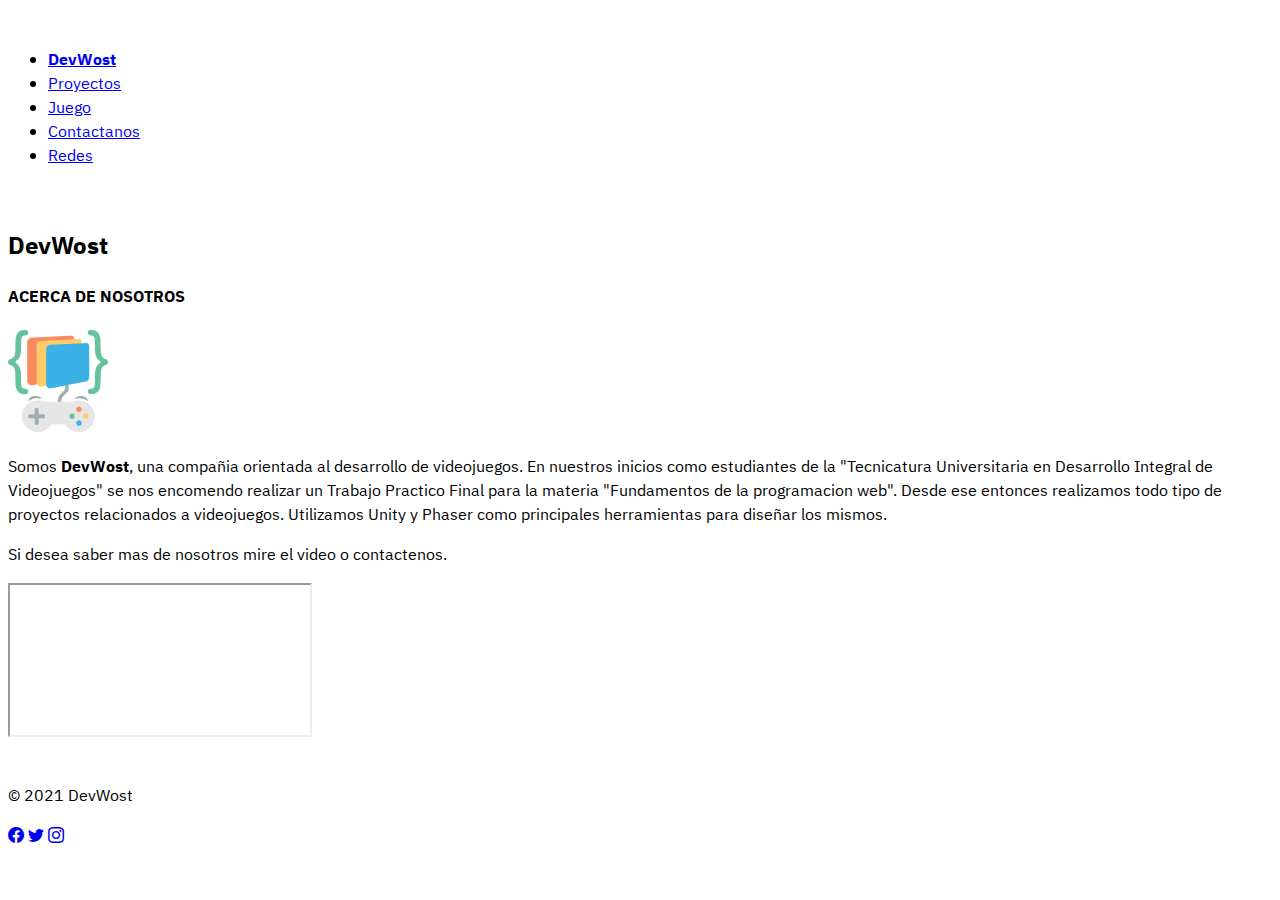
<file: index.html>
<!DOCTYPE html>
<html lang="en">

<head>
  <meta charset="UTF-8">
  <meta http-equiv="X-UA-Compatible" content="IE=edge">
  <meta name="viewport" content="width=device-width, initial-scale=1.0">
  <link href="https://cdn.jsdelivr.net/npm/bootstrap@5.1.0/dist/css/bootstrap.min.css" rel="stylesheet"
    integrity="sha384-KyZXEAg3QhqLMpG8r+8fhAXLRk2vvoC2f3B09zVXn8CA5QIVfZOJ3BCsw2P0p/We" crossorigin="anonymous">
  <link rel="stylesheet" href="https://cdn.jsdelivr.net/npm/bootstrap-icons@1.5.0/font/bootstrap-icons.css">
  <link rel="stylesheet" href="./styles.css">
  <title>TPFINAL-PW-HOME</title>
</head>

<body class="bg-dark">
  <header class="bg-dark">
    <br>
    <ul class="nav">
      <li class="nav-item">
        <a class="nav-link text-danger" href="./index.html"><strong>DevWost</strong></a>
      </li>
      <li class="nav-item">
        <a class="nav-link text-white" href="./proyectos.html">Proyectos</a>
      </li>
      <li class="nav-item">
        <a class="nav-link text-white" href="./juego.html">Juego</a>
      </li>
      <li class="nav-item">
        <a class="nav-link text-white" href="./contacto.html">Contactanos</a>
      </li>
      <li class="nav-item">
        <a class="nav-link text-white" href="./redes.html">Redes</a>
      </li>
    </ul>
  </header>
  <section class="bg-white">
    <br>
    <div class="mt-2 mb-5 container">
      <section>
        <h2 class="text-center"><strong>DevWost</strong></h2>

        <div class="row mt-5 mb-5">
          <div class="col-lg-6">
            <div class="text-center">
              <h4 class="text-center"><strong>ACERCA DE NOSOTROS</strong></h4>
              <img src="./assets/images/social-media/logoCatedra.png" class="img-fluid" alt="Logo Catedra">
              
              <p>Somos <strong>DevWost</strong>, una compañia orientada al desarrollo de videojuegos. 
                En nuestros inicios como estudiantes de la "Tecnicatura Universitaria en Desarrollo Integral de Videojuegos" se nos encomendo
                realizar un Trabajo Practico Final para la materia "Fundamentos de la programacion web". 
                Desde ese entonces realizamos todo tipo de proyectos relacionados a videojuegos. 
                Utilizamos Unity y Phaser como principales herramientas para diseñar los mismos.</p>
              <p>
                Si desea saber mas de nosotros mire el video o contactenos.
              </p>
            </div>
          </div>

          <div class="col-lg-6">
            <div class="ratio ratio-16x9">
              <iframe src="https://www.youtube.com/embed/u2QXLOclv6E" title="YouTube video" allowfullscreen></iframe>
            </div>
          </div>
        </div>

      </section>

    </div>
    <br>
  </section>

  <footer id="redes" class="d-flex align-items-center justify-content-center bg-dark text-white">
    <p class="fs-5 px-3  pt-3">&copy; 2021 DevWost</p>
    <div id="icons">
      <a href="https://www.facebook.com/matias1q"><i class="bi bi-facebook"></i></a>
      <a href="https://twitter.com/matijuy"><i class="bi bi-twitter"></i></a>
      <a href="https://www.instagram.com/_matiax/"><i class="bi bi-instagram"></i></a>
    </div>
  </footer>
  <script src="https://cdn.jsdelivr.net/npm/@popperjs/core@2.9.3/dist/umd/popper.min.js"
    integrity="sha384-eMNCOe7tC1doHpGoWe/6oMVemdAVTMs2xqW4mwXrXsW0L84Iytr2wi5v2QjrP/xp"
    crossorigin="anonymous"></script>
  <script src="https://cdn.jsdelivr.net/npm/bootstrap@5.1.0/dist/js/bootstrap.min.js"
    integrity="sha384-cn7l7gDp0eyniUwwAZgrzD06kc/tftFf19TOAs2zVinnD/C7E91j9yyk5//jjpt/"
    crossorigin="anonymous"></script>
</body>

</html>
</file>
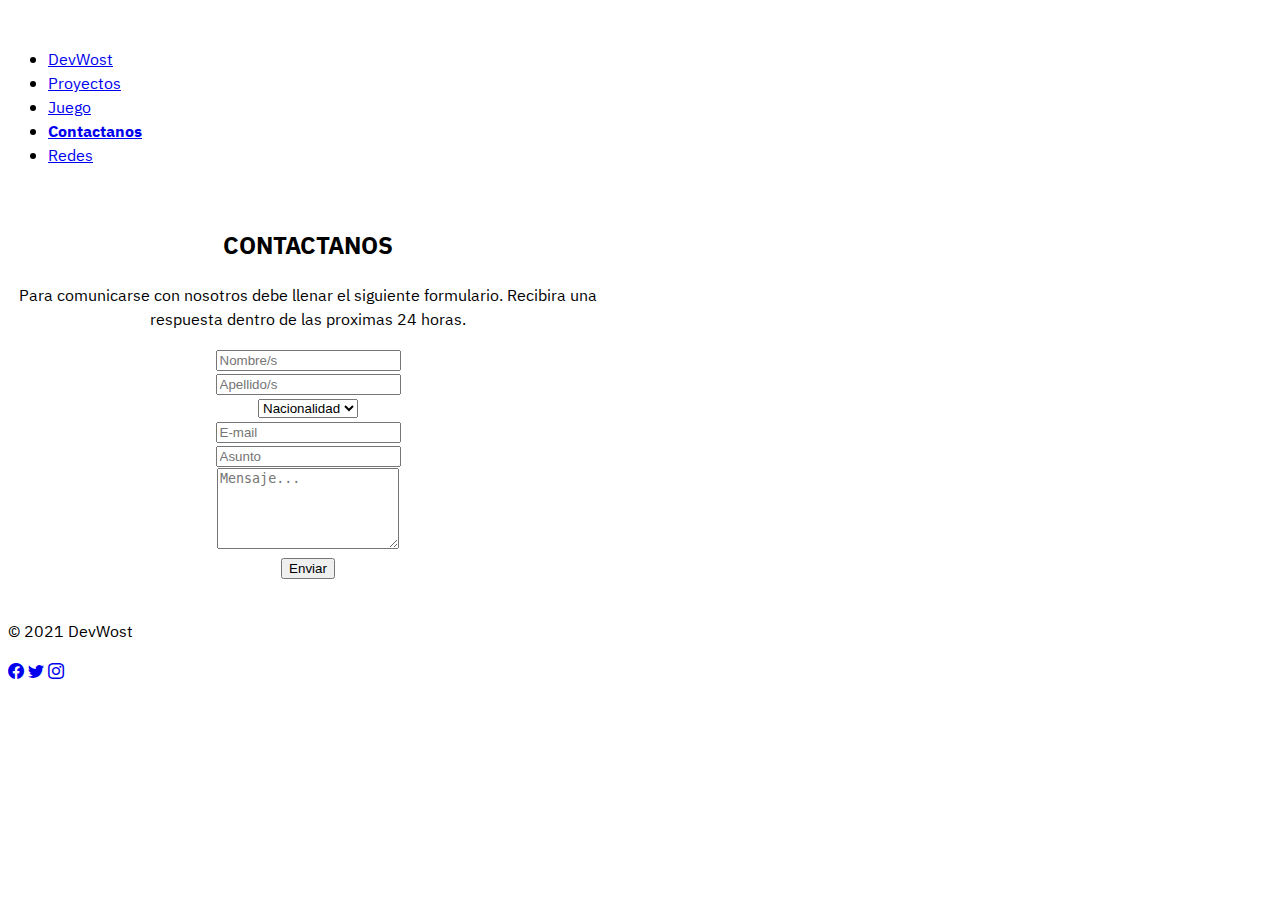
<file: contacto.html>
<!DOCTYPE html>
<html lang="en">

<head>
  <meta charset="UTF-8">
  <meta http-equiv="X-UA-Compatible" content="IE=edge">
  <meta name="viewport" content="width=device-width, initial-scale=1.0">
  <link href="https://cdn.jsdelivr.net/npm/bootstrap@5.1.0/dist/css/bootstrap.min.css" rel="stylesheet"
    integrity="sha384-KyZXEAg3QhqLMpG8r+8fhAXLRk2vvoC2f3B09zVXn8CA5QIVfZOJ3BCsw2P0p/We" crossorigin="anonymous">
  <link rel="stylesheet" href="https://cdn.jsdelivr.net/npm/bootstrap-icons@1.5.0/font/bootstrap-icons.css">
  <link rel="stylesheet" href="./styles.css">
  <title>TPFINAL-PW-CONTACTO</title>
</head>

<body class="bg-dark">
  <header class="bg-dark">
    <br>
    <ul class="nav">
      <li class="nav-item">
        <a class="nav-link text-white" href="./index.html">DevWost</a>
      </li>
      <li class="nav-item">
        <a class="nav-link text-white" href="./proyectos.html">Proyectos</a>
      </li>
      <li class="nav-item">
        <a class="nav-link text-white" href="./juego.html">Juego</a>
      </li>
      <li class="nav-item">
        <a class="nav-link text-danger" href="#contacto"><strong>Contactanos</strong></a>
      </li>
      <li class="nav-item">
        <a class="nav-link text-white" href="./redes.html">Redes</a>
      </li>
    </ul>
  </header>
  <section class="bg-white">
    <br>
    <div class=" mt-2 mb-5 container">
      <section id="contacto" class="contacto">
        <div class="container" style="max-width: 600px">
          <h2 class="text-center"><strong>CONTACTANOS</strong></h2>
          <p class="text-center">Para comunicarse con nosotros debe llenar el siguiente formulario. Recibira una respuesta dentro de las proximas 24 horas.</p>

          <form class="mt-5">
            <div class="mb-3">
              <input type="text" class="form-control" id="nombre" placeholder="Nombre/s">
            </div>
            <div class="mb-3">
              <input type="text" class="form-control" id="apellido" placeholder="Apellido/s">
            </div>
            <div class="mb-3">
              <select class="form-select form-select-lg mb-3" aria-label=".form-select-lg example">
                <option selected>Nacionalidad</option>
                  <option value="Argentina">Argentina</option>
                  <option value="Bolivia">Bolivia</option>
                  <option value="Chile">Chile</option>
                  <option value="Uruguay">Uruguay</option>
                  <option value="Paraguay">Paraguay</option>
                  <option value="Peru">Peru</option>
                  <option value="Venezuela">Venezuela</option>
                  <option value="Colombia">Colombia</option>
                  <option value="Ecuador">Ecuador</option>
              </select>
            </div>            
            <div class="mb-3">
              <input type="email" class="form-control" id="email" placeholder="E-mail">
            </div>
            <div class="mb-3">
              <input type="input" class="form-control" id="asunto" placeholder="Asunto">
            </div>
            <div class="mb-3">
              <textarea class="form-control" id="mensaje" rows="5" placeholder="Mensaje..."></textarea>
            </div>

            <div class="mb-3">
              <button type="button" class=" btn btn-primary">Enviar</button>
            </div>
          </form>
        </div>
      </section>
    </div>
    <br>
  </section>

  <footer id="redes" class="d-flex align-items-center justify-content-center bg-dark text-white">
    <p class="fs-5 px-3  pt-3">&copy; 2021 DevWost</p>
    <div id="icons">
      <a href="https://www.facebook.com/matias1q"><i class="bi bi-facebook"></i></a>
      <a href="https://twitter.com/matijuy"><i class="bi bi-twitter"></i></a>
      <a href="https://www.instagram.com/_matiax/"><i class="bi bi-instagram"></i></a>
    </div>
  </footer>

  <script src="https://cdn.jsdelivr.net/npm/@popperjs/core@2.9.3/dist/umd/popper.min.js"
    integrity="sha384-eMNCOe7tC1doHpGoWe/6oMVemdAVTMs2xqW4mwXrXsW0L84Iytr2wi5v2QjrP/xp"
    crossorigin="anonymous"></script>
  <script src="https://cdn.jsdelivr.net/npm/bootstrap@5.1.0/dist/js/bootstrap.min.js"
    integrity="sha384-cn7l7gDp0eyniUwwAZgrzD06kc/tftFf19TOAs2zVinnD/C7E91j9yyk5//jjpt/"
    crossorigin="anonymous"></script>
</body>

</html>
</file>
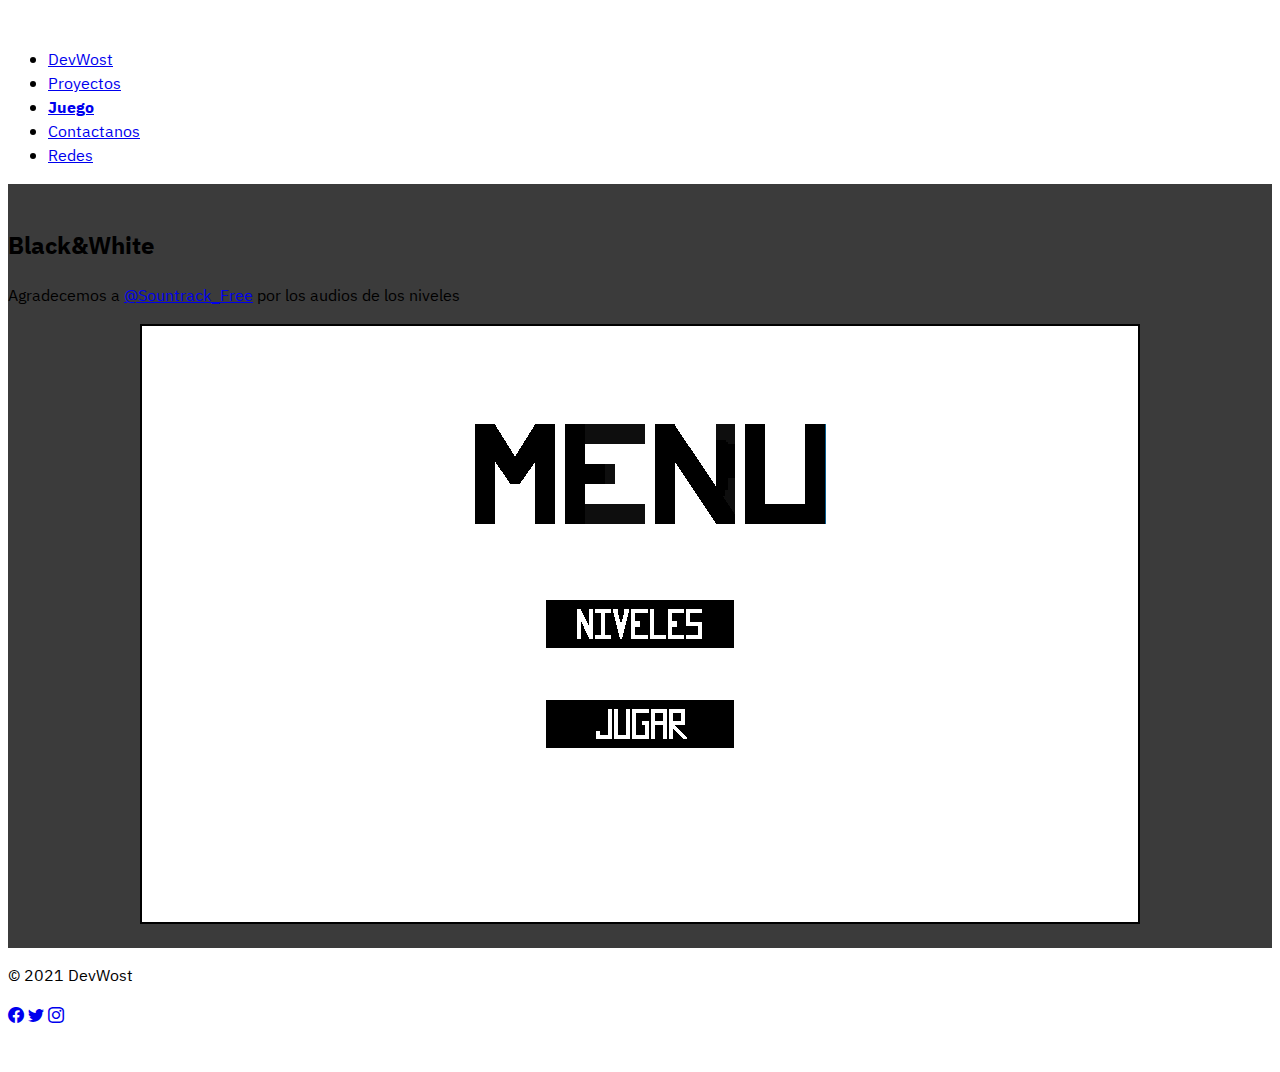
<file: juego.html>
<!DOCTYPE html>
<html lang="en">

<head>
    <meta charset="UTF-8">
    <meta http-equiv="X-UA-Compatible" content="IE=edge">
    <meta name="viewport" content="width=device-width, initial-scale=1.0">
    <link href="https://cdn.jsdelivr.net/npm/bootstrap@5.1.0/dist/css/bootstrap.min.css" rel="stylesheet"
        integrity="sha384-KyZXEAg3QhqLMpG8r+8fhAXLRk2vvoC2f3B09zVXn8CA5QIVfZOJ3BCsw2P0p/We" crossorigin="anonymous">
    <link rel="stylesheet" href="https://cdn.jsdelivr.net/npm/bootstrap-icons@1.5.0/font/bootstrap-icons.css">
    <link rel="stylesheet" href="./styles.css">
    <title>TPFINAL-PW-JUEGO</title>
</head>

<body class="bg-dark">
    <header class="bg-dark">
        <br>
        <ul class="nav">
            <li class="nav-item">
                <a class="nav-link text-white" href="./index.html">DevWost</a>
            </li>
            <li class="nav-item">
                <a class="nav-link text-white" href="./proyectos.html">Proyectos</a>
            </li>
            <li class="nav-item">
                <a class="nav-link text-danger" href="./juego.html"><strong>Juego</strong></a>
            </li>
            <li class="nav-item">
                <a class="nav-link text-white" href="./contacto.html">Contactanos</a>
            </li>
            <li class="nav-item">
                <a class="nav-link text-white" href="./redes.html">Redes</a>
            </li>
        </ul>
    </header>
    <section class="bg-grey">
        <br>
        <div class="mt-2 mb-5 container">
            <section class="">
                <h2 class="text-center text-white"><strong>Black&White</strong></h2>
                <p class="text-center text-white">Agradecemos a <a href="https://www.youtube.com/channel/UCslLEehrbZypENM298ch3sw">@Sountrack_Free</a> por los audios de los niveles</p>
                <div class="mt-3">
                <div id="myGame" class="myGame"></div>
                </div>

            </section>

        </div>
        <br>
    </section>

    <footer id="redes" class="d-flex align-items-center justify-content-center bg-dark text-white">
        <p class="fs-5 px-3  pt-3">&copy; 2021 DevWost</p>
        <div id="icons">
            <a href="https://www.facebook.com/matias1q"><i class="bi bi-facebook"></i></a>
            <a href="https://twitter.com/matijuy"><i class="bi bi-twitter"></i></a>
            <a href="https://www.instagram.com/_matiax/"><i class="bi bi-instagram"></i></a>
        </div>
    </footer>
    <script src="./src/phaser.min.js"></script>
    <script src="./src/apiClient.js"></script>
    <script src="./src/index.js" type="module"></script>
    <script src="https://cdn.jsdelivr.net/npm/@popperjs/core@2.9.3/dist/umd/popper.min.js"
        integrity="sha384-eMNCOe7tC1doHpGoWe/6oMVemdAVTMs2xqW4mwXrXsW0L84Iytr2wi5v2QjrP/xp"
        crossorigin="anonymous"></script>
    <script src="https://cdn.jsdelivr.net/npm/bootstrap@5.1.0/dist/js/bootstrap.min.js"
        integrity="sha384-cn7l7gDp0eyniUwwAZgrzD06kc/tftFf19TOAs2zVinnD/C7E91j9yyk5//jjpt/"
        crossorigin="anonymous"></script>
</body>

</html>
</file>
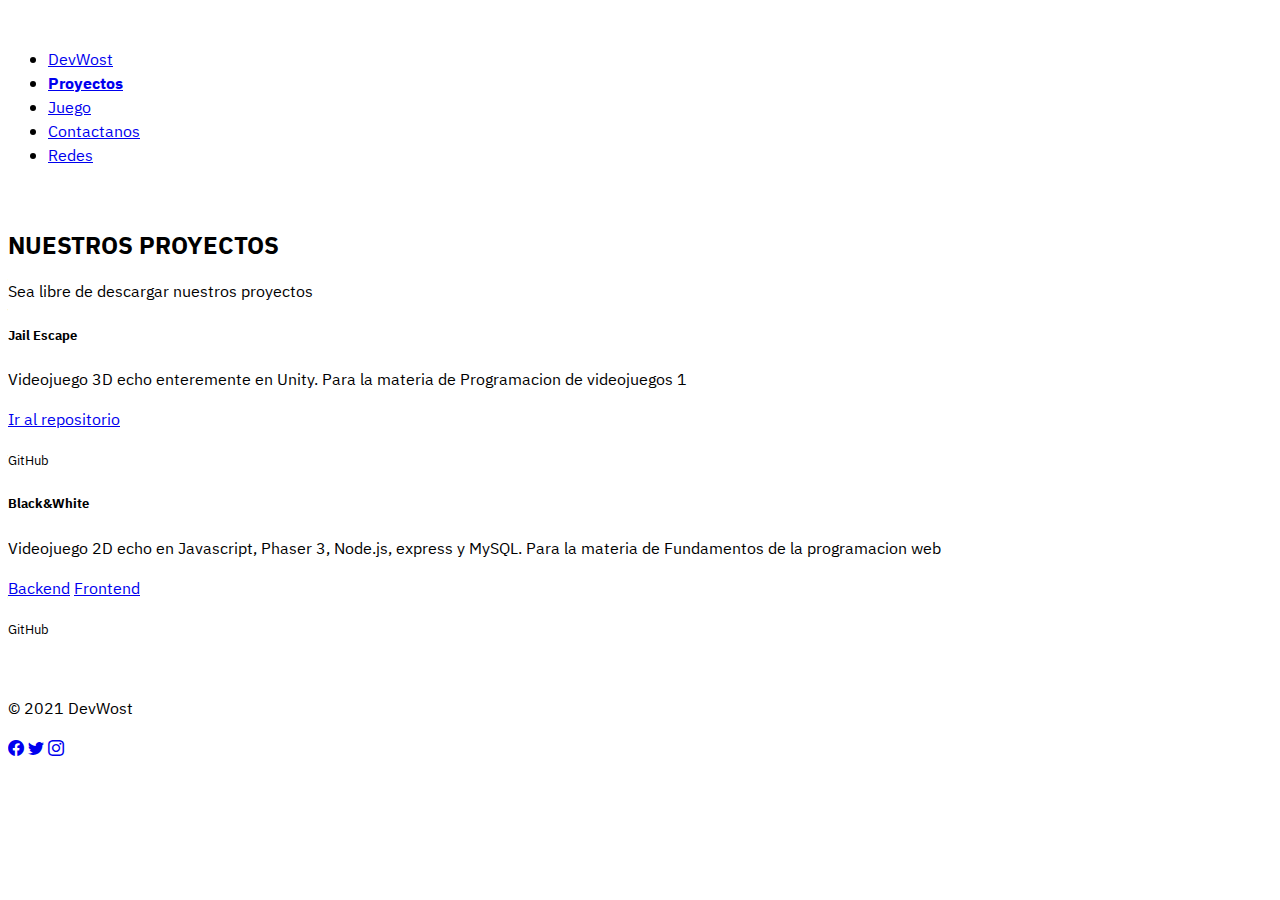
<file: proyectos.html>
<!DOCTYPE html>
<html lang="en">

<head>
  <meta charset="UTF-8">
  <meta http-equiv="X-UA-Compatible" content="IE=edge">
  <meta name="viewport" content="width=device-width, initial-scale=1.0">
  <link href="https://cdn.jsdelivr.net/npm/bootstrap@5.1.0/dist/css/bootstrap.min.css" rel="stylesheet"
    integrity="sha384-KyZXEAg3QhqLMpG8r+8fhAXLRk2vvoC2f3B09zVXn8CA5QIVfZOJ3BCsw2P0p/We" crossorigin="anonymous">
  <link rel="stylesheet" href="https://cdn.jsdelivr.net/npm/bootstrap-icons@1.5.0/font/bootstrap-icons.css">
  <link rel="stylesheet" href="./styles.css">
  <title>TPFINAL-PW-PROYECTOS</title>
</head>

<body class="bg-dark">
  <header class="bg-dark">
    <br>
    <ul class="nav">
      <li class="nav-item">
        <a class="nav-link text-white" href="./index.html">DevWost</a>
      </li>
      <li class="nav-item">
        <a class="nav-link text-danger" href="./proyectos.html"><strong>Proyectos</strong></a>
      </li>
      <li class="nav-item">
        <a class="nav-link text-white" href="./juego.html">Juego</a>
      </li>
      <li class="nav-item">
        <a class="nav-link text-white" href="./contacto.html">Contactanos</a>
      </li>
      <li class="nav-item">
        <a class="nav-link text-white" href="./redes.html">Redes</a>
      </li>
    </ul>
  </header>
  <section class="bg-white">
    <br>
    <div class="mt-2 mb-5 container">
      <div class="proyectos text-center">
        <h2 class="text-center"><strong>NUESTROS PROYECTOS</strong></h2>
        <p class="mb-5 text-center">Sea libre de descargar nuestros proyectos</p>
        <div class="card mb-3">
          <div class="card-body">
            <h5 class="card-title">Jail Escape</h5>
            <p class="card-text">Videojuego 3D echo enteremente en Unity. Para la materia de Programacion de videojuegos 1</p>
            <a href="#" class="btn btn-dark disabled">Ir al repositorio</a>
            <p class="card-text"><small class="text-muted">GitHub</small></p>
          </div>
        </div>
        <div class="card mb-3">
          <div class="card-body">
            <h5 class="card-title">Black&White</h5>
            <p class="card-text">Videojuego 2D echo en Javascript, Phaser 3, Node.js, express y MySQL. Para la materia de Fundamentos de la programacion web</p>
            <a href="https://github.com/matirrudo/game-server" class="btn btn-dark">Backend</a>
            <a href="https://github.com/matirrudo/game-client" class="btn btn-dark">Frontend</a>
            <p class="card-text"><small class="text-muted">GitHub</small></p>
          </div>
        </div>
    
      </div>
    </div>
    <br>
  </section>

  <footer id="redes" class="d-flex align-items-center justify-content-center bg-dark text-white">
    <p class="fs-5 px-3  pt-3">&copy; 2021 DevWost</p>
    <div id="icons">
      <a href="https://www.facebook.com/matias1q"><i class="bi bi-facebook"></i></a>
      <a href="https://twitter.com/matijuy"><i class="bi bi-twitter"></i></a>
      <a href="https://www.instagram.com/_matiax/"><i class="bi bi-instagram"></i></a>
    </div>
  </footer>

  <script src="https://cdn.jsdelivr.net/npm/@popperjs/core@2.9.3/dist/umd/popper.min.js"
    integrity="sha384-eMNCOe7tC1doHpGoWe/6oMVemdAVTMs2xqW4mwXrXsW0L84Iytr2wi5v2QjrP/xp"
    crossorigin="anonymous"></script>
  <script src="https://cdn.jsdelivr.net/npm/bootstrap@5.1.0/dist/js/bootstrap.min.js"
    integrity="sha384-cn7l7gDp0eyniUwwAZgrzD06kc/tftFf19TOAs2zVinnD/C7E91j9yyk5//jjpt/"
    crossorigin="anonymous"></script>
</body>

</html>
</file>
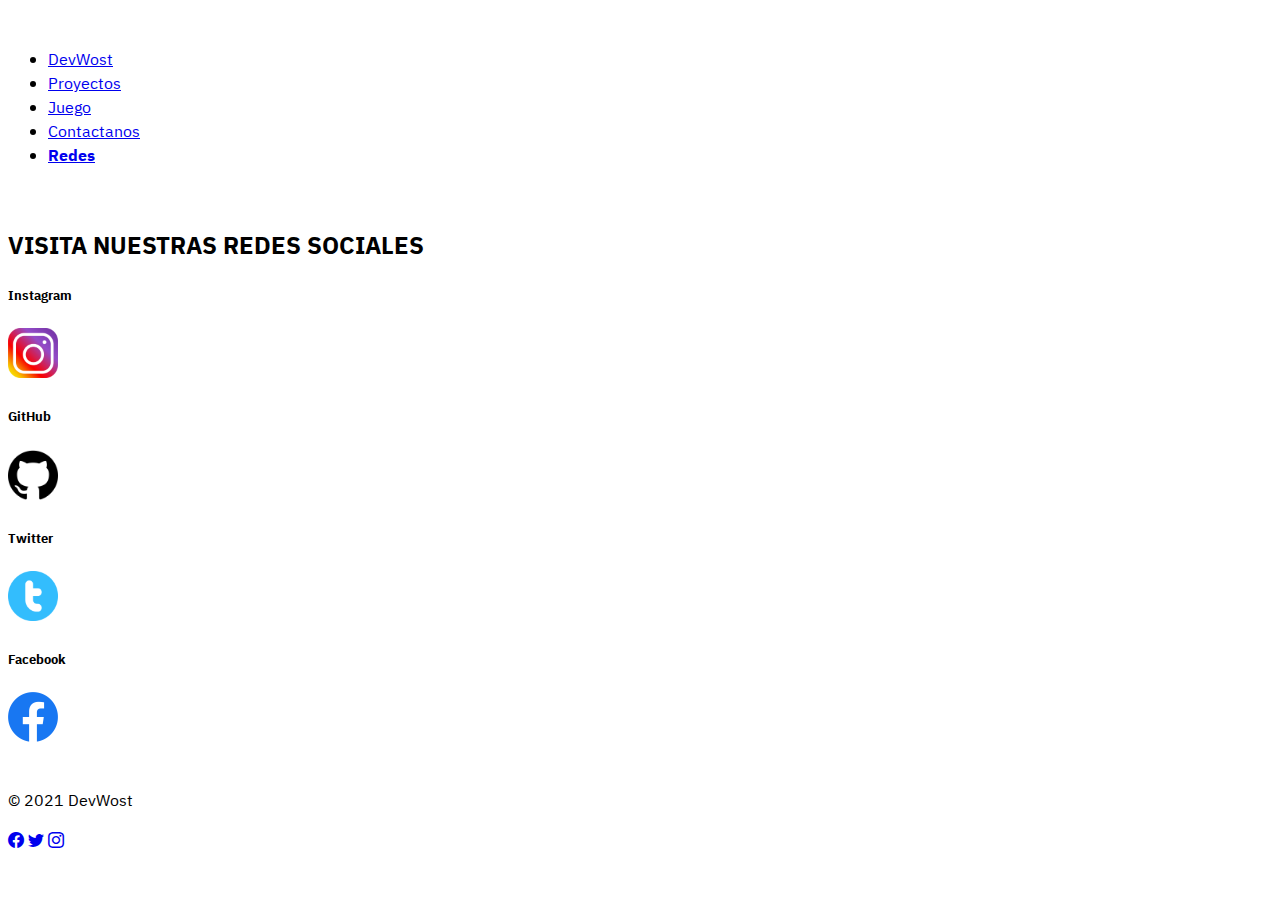
<file: redes.html>
<!DOCTYPE html>
<html lang="en">

<head>
    <meta charset="UTF-8">
    <meta http-equiv="X-UA-Compatible" content="IE=edge">
    <meta name="viewport" content="width=device-width, initial-scale=1.0">
    <link href="https://cdn.jsdelivr.net/npm/bootstrap@5.1.0/dist/css/bootstrap.min.css" rel="stylesheet"
        integrity="sha384-KyZXEAg3QhqLMpG8r+8fhAXLRk2vvoC2f3B09zVXn8CA5QIVfZOJ3BCsw2P0p/We" crossorigin="anonymous">
    <link rel="stylesheet" href="https://cdn.jsdelivr.net/npm/bootstrap-icons@1.5.0/font/bootstrap-icons.css">
    <link rel="stylesheet" href="./styles.css">
    <title>TPFINAL-PW-REDES</title>
</head>

<body class="bg-dark">
    <header class="bg-dark">
        <br>
        <ul class="nav">
            <li class="nav-item">
                <a class="nav-link text-white" href="./index.html">DevWost</a>
            </li>
            <li class="nav-item">
                <a class="nav-link text-white" href="./proyectos.html">Proyectos</a>
            </li>
            <li class="nav-item">
                <a class="nav-link text-white" href="./juego.html">Juego</a>
              </li>
            <li class="nav-item">
                <a class="nav-link text-white" href="./contacto.html">Contactanos</a>
            </li>
            <li class="nav-item">
                <a class="nav-link text-danger" href="./redes.html"><strong>Redes</strong></a>
            </li>
        </ul>
    </header>
    <section class="bg-white">
        <br>
        <div class="mt-2 mb-5 container">
            <h2 class="text-center"><strong>VISITA NUESTRAS REDES SOCIALES</strong></h2>
            <div class="mt-5 row text-center">
                <div class="col-sm-3">
                    <div class="card red">
                        <div class="card-body">
                            <a href="https://www.instagram.com/_matiax/">
                                <h5 class="card-title">Instagram</h5>
                            </a>
                            <a href="https://www.instagram.com/_matiax/"><img class="logo" src="./assets/images/social-media/insta.png"
                                    alt="Instagram" "></a>
                        </div>
                    </div>
        </div>
        <div class=" col-sm-3">
                                <div class="card red">
                                    <div class="card-body">
                                        <a href="https://github.com/matirrudo">
                                            <h5 class="card-title">GitHub</h5>
                                        </a>
                                        <a href="https://github.com/matirrudo"><img class="logo"
                                                src="./assets/images/social-media/github.png" alt="GitHub"></a>
                                    </div>
                                </div>
                        </div>
                        <div class="col-sm-3">
                            <div class="card red">
                                <div class="card-body">
                                    <a href="https://twitter.com/matijuy">
                                        <h5 class="card-title">Twitter</h5>
                                    </a>
                                    <a href="https://twitter.com/matijuy"><img class="logo" src="./assets/images/social-media/twitter.png"
                                            alt="Twitter"></a>
                                </div>
                            </div>
                        </div>
                        <div class="col-sm-3">
                            <div class="card red">
                                <div class="card-body">
                                    <a href="https://www.facebook.com/matias1q">
                                        <h5 class="card-title">Facebook</h5>
                                    </a>
                                    <a href="https://www.facebook.com/matias1q"><img class="logo" src="./assets/images/social-media/fb.png"
                                            alt="Facebook"></a>
                                </div>
                            </div>
                        </div>
                    </div>
                </div>
                <br>
    </section>

    <footer id="redes" class="d-flex align-items-center justify-content-center bg-dark text-white">
        <p class="fs-5 px-3  pt-3">&copy; 2021 DevWost</p>
        <div id="icons">
            <a href="https://www.facebook.com/matias1q"><i class="bi bi-facebook"></i></a>
            <a href="https://twitter.com/matijuy"><i class="bi bi-twitter"></i></a>
            <a href="https://www.instagram.com/_matiax/"><i class="bi bi-instagram"></i></a>
        </div>
    </footer>
    <script src="https://cdn.jsdelivr.net/npm/@popperjs/core@2.9.3/dist/umd/popper.min.js"
        integrity="sha384-eMNCOe7tC1doHpGoWe/6oMVemdAVTMs2xqW4mwXrXsW0L84Iytr2wi5v2QjrP/xp"
        crossorigin="anonymous"></script>
    <script src="https://cdn.jsdelivr.net/npm/bootstrap@5.1.0/dist/js/bootstrap.min.js"
        integrity="sha384-cn7l7gDp0eyniUwwAZgrzD06kc/tftFf19TOAs2zVinnD/C7E91j9yyk5//jjpt/"
        crossorigin="anonymous"></script>
</body>

</html>
</file>
<file: styles.css>
@import url('https://fonts.googleapis.com/css2?family=IBM+Plex+Sans+Arabic:wght@300&display=swap');

body {
    font-family: 'IBM Plex Sans Arabic', sans-serif;
}

footer {
    min-height: 100px;
}
header a:hover{
    text-decoration: underline;
}

.myGame{
    display: flex;
    justify-content: center;
}   

.bg-grey{
    background-color: rgb(59, 59, 59);
}

.proyectos h2{
    margin-bottom: 15px;
}
.contacto{
    text-align: center;
}
.logo{
    width: 50px;
    height: 50px;
}

.logo:hover{
    width: 50px;
    height: 50px;
}
.red a{
    text-decoration: none;
    color: black;
}
.red a:hover{
    text-decoration: none;
    color: black;
    text-decoration: underline;
}
.red:hover{
    background-color: #cfcfcf;
    
}
</file>
